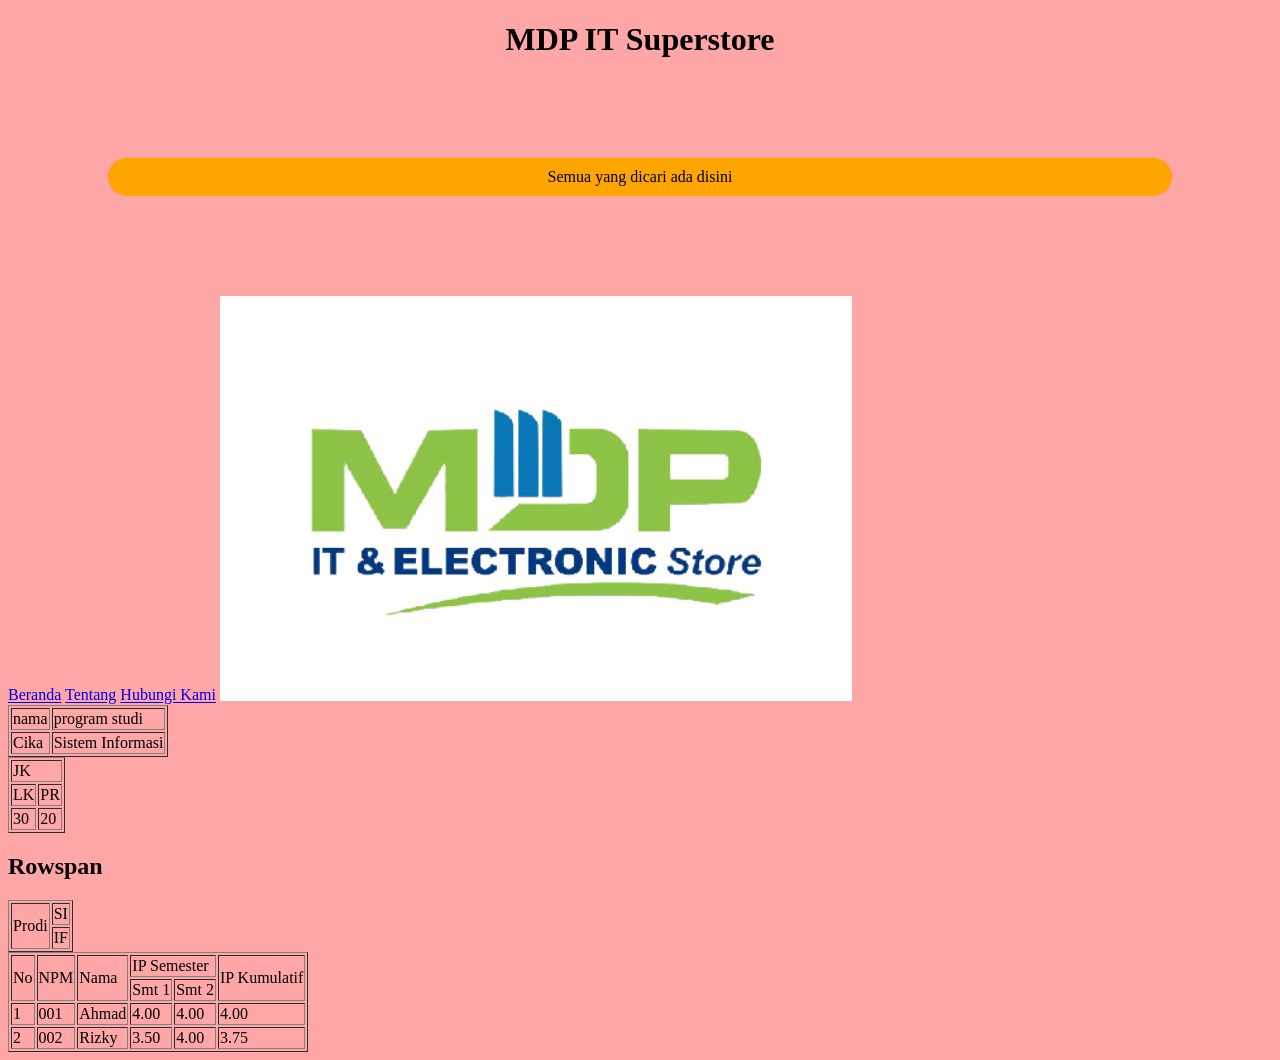
<file: index.html>
<!DOCTYPE html>
<html lang="en">
<head>
    <meta charset="UTF-8">
    <meta name="viewport" content="width=device-width, initial-scale=1.0">
    <title>Halaman Utama</title>
    <link rel="stylesheet" href="css/style.css">
</head>
<body>
    <!-- tag heading: h1 smpai h6 -->
    <h1 class="txt-center">MDP IT Superstore</h1>
    <p class="bg-warning txt-black txt-center p-1 m-1">Semua yang dicari ada disini</p>
    <!-- ini komentar, komentar tidak ditampilkan pada browser -->

    <!-- hyperlink -->
    <a href="index.html">Beranda</a>
    <a href="tentang.html">Tentang</a>
    <a href="hubungi.html">Hubungi Kami</a>

    <!-- visited link -->
    

     <!-- image -->
      <img src="images/banner.jpg" alt="Gambar banner" width="50%">

     <!-- table -->
      <table border="1">
        <!-- baris -->
         <tr>
            <!-- kolom -->
             <td>
                nama
             </td>
             <td>
                program studi
             </td>
         </tr>
         <tr>
            <td>Cika</td>
            <td>Sistem Informasi</td>
         </tr>
      </table>
      <!-- tabel colspan -->
       <table border="1">
        <!-- baris 1 -->
         <tr>
            <!-- colspan gabung 2 kolom jadi 1 -->
             <td colspan="2">JK</td>
         </tr>
         <!-- baris 2 -->
          <tr>
            <td>LK</td>
            <td>PR</td>
          </tr>
          <tr>
            <td>30</td>
            <td>20</td>
          </tr>
       </table>

       <h2>Rowspan</h2>
       <!-- tabel rowspan -->
        <table border="1">
            <!-- baris 1 -->
             <tr>
                <td rowspan="2">Prodi</td>
                <td>SI</td>
             </tr>
             <!-- baris 2 -->
              <tr>
                <td>IF</td>
              </tr>
        </table>

        <!-- Latihan Table -->
         <table border="1">
         <tr>
            <td rowspan="2">No</td>
            <td rowspan="2">NPM</td>
            <td rowspan="2">Nama</td>
            <td colspan="2">IP Semester</td>
            <td rowspan="2">IP Kumulatif</td>
        </tr>
        <tr>
            <td>Smt 1</td>
            <td>Smt 2</td>
        </tr>
        <tr>
            <td>1</td>
            <td>001</td>
            <td>Ahmad</td>
            <td>4.00</td>
            <td>4.00</td>
            <td>4.00</td>
        </tr>
        <tr>
            <td>2</td>
            <td>002</td>
            <td>Rizky</td>
            <td>3.50</td>
            <td>4.00</td>
            <td>3.75</td>
        </tr>
        </table>
</body>
</html>
</file>
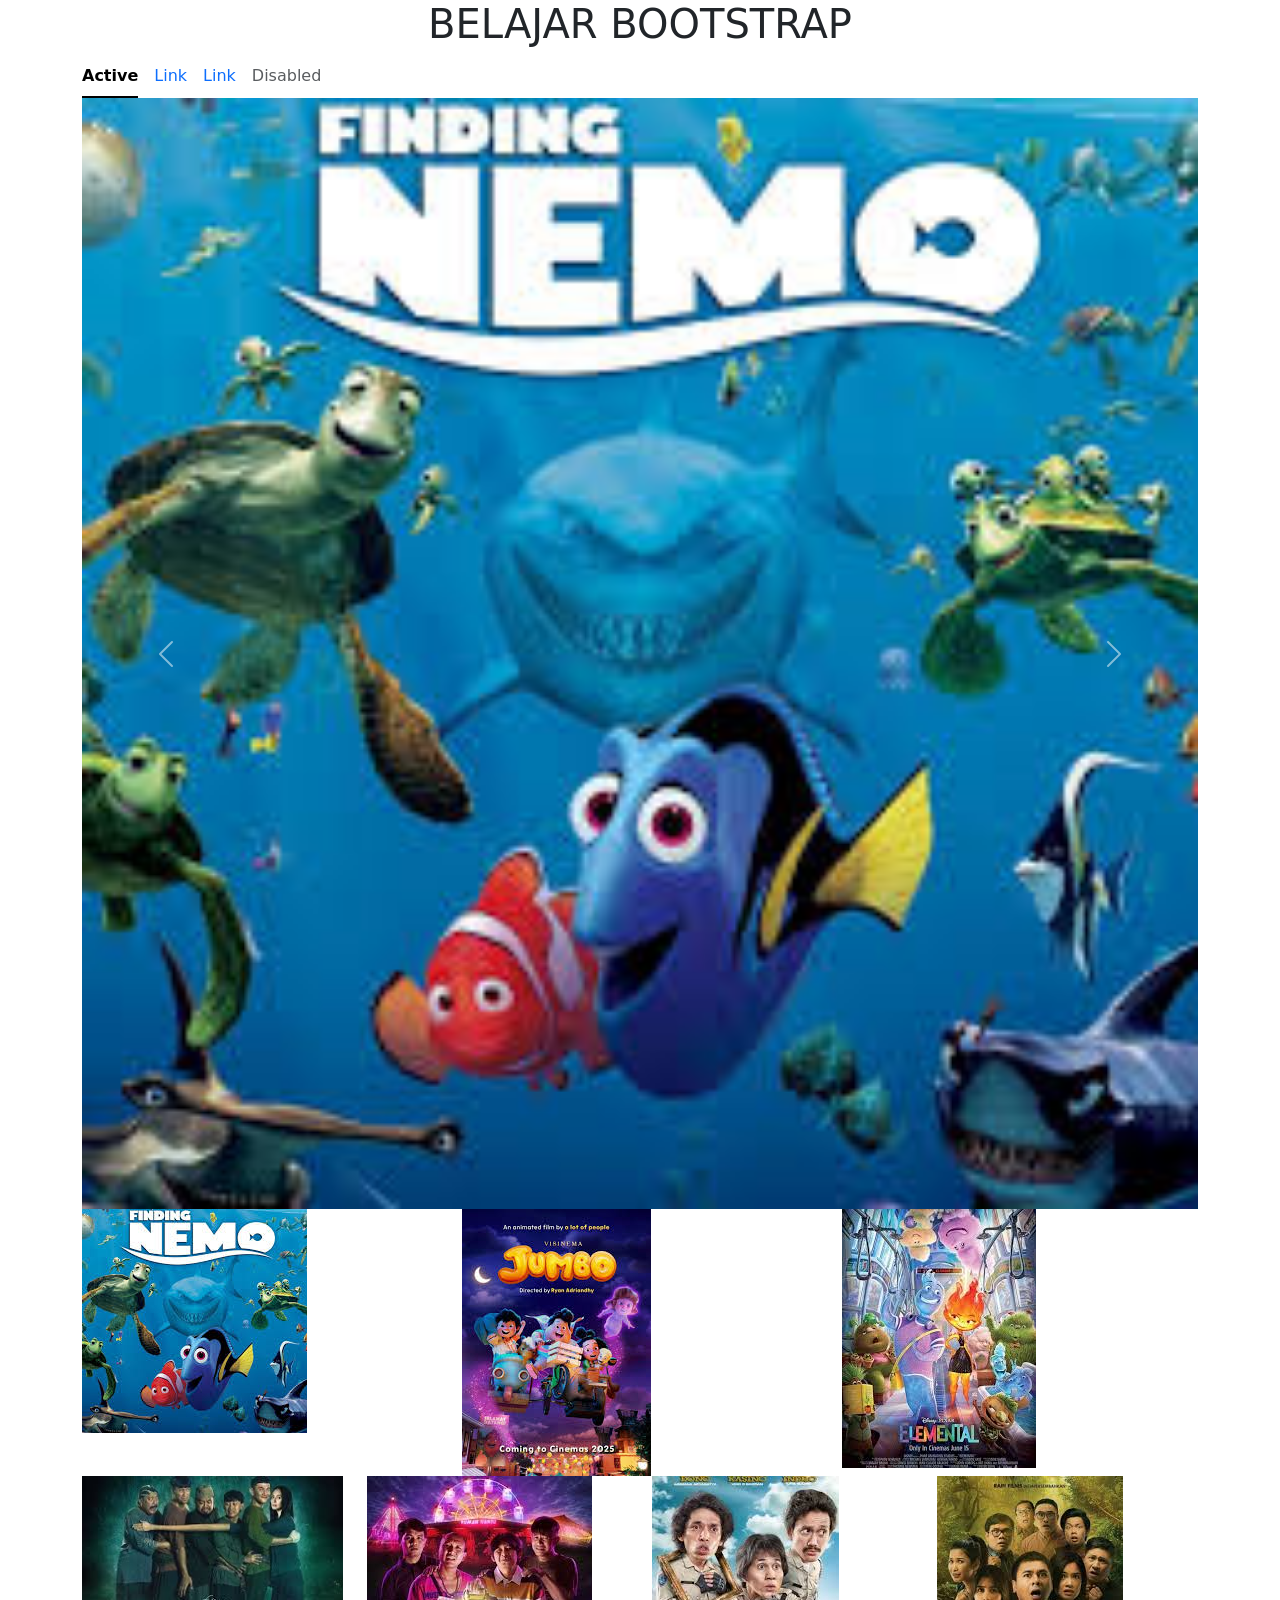
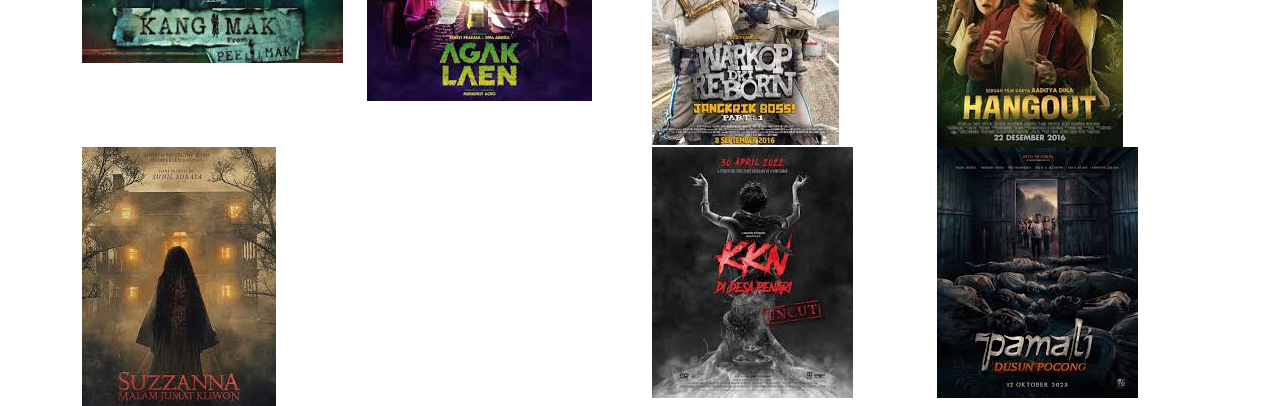
<file: Bootstrap/index.html>
<!DOCTYPE html>
<html lang="en">
<head>
    <meta charset="UTF-8">
    <meta name="viewport" content="width=device-width, initial-scale=1.0">
    <title>Belajar Bootstrap</title>
    <!-- Bootstrap CSS -->
     <link href="https://cdn.jsdelivr.net/npm/bootstrap@5.3.3/dist/css/bootstrap.min.css" rel="stylesheet" integrity="sha384-QWTKZyjpPEjISv5WaRU9OFeRpok6YctnYmDr5pNlyT2bRjXh0JMhjY6hW+ALEwIH" crossorigin="anonymous">
</head>
<body>
    <div class="container">
        <!-- container / container -->
         <h1 class="text-center text-uppercase">Belajar Bootstrap</h1>
         <!-- navs & tabs -->
          <ul class="nav nav-underline">
  <li class="nav-item">
    <a class="nav-link active" aria-current="page" href="#">Active</a>
  </li>
  <li class="nav-item">
    <a class="nav-link" href="#">Link</a>
  </li>
  <li class="nav-item">
    <a class="nav-link" href="#">Link</a>
  </li>
  <li class="nav-item">
    <a class="nav-link disabled" aria-disabled="true">Disabled</a>
  </li>
</ul>

         <!-- carousel -->
         <div id="carouselExample" class="carousel slide">
  <div class="carousel-inner">
    <div class="carousel-item active">
      <img src="image/film1.jpg" class="d-block w-100" alt="...">
    </div>
    <div class="carousel-item">
      <img src="image/film2.jpg" class="d-block w-100" alt="...">
    </div>
    <div class="carousel-item">
      <img src="image/film3.jpg" class="d-block w-100" alt="...">
    </div>
  </div>
  <button class="carousel-control-prev" type="button" data-bs-target="#carouselExample" data-bs-slide="prev">
    <span class="carousel-control-prev-icon" aria-hidden="true"></span>
    <span class="visually-hidden">Previous</span>
  </button>
  <button class="carousel-control-next" type="button" data-bs-target="#carouselExample" data-bs-slide="next">
    <span class="carousel-control-next-icon" aria-hidden="true"></span>
    <span class="visually-hidden">Next</span>
  </button>
</div>
         <!-- row 1 -->
         <div class="row">
            <!-- row / baris -->
             <!-- misal mau masukkin gambar -->
            <!-- img src="image/gambar.jpg" alt="" class="img-fluid" -->
             <div class="col">
                <img src="image/film1.jpg" alt="" class="img-fluid">
             </div>
             <div class="col">
                <img src="image/film2.jpg" alt="" class="img-fluid">
             </div>
             <div class="col">
                <img src="image/film3.jpg" alt="" class="img-fluid">
             </div>
         </div>
         
         <!-- row 2 -->
        <div class="row">
                    <div class="col-lg-3 col-md-6">
                        <img src="image/film5.jpg" alt="" class="img-fluid">
                    </div>
                    <div class="col-lg-3 col-md-6">
                        <img src="image/film6.jpg" alt="" class="img-fluid">
                    </div>
                    <div class="col-lg-3 col-md-6">
                        <img src="image/film7.jpg" alt="" class="img-fluid">
                    </div>
                    <div class="col-lg-3 col-md-6">
                        <img src="image/film8.jpg" alt="" class="img-fluid">
                    </div>
        </div>

        <!-- row 3 -->
        <div class="row">
                    <div class="col-lg-6 col-md-12">
                        <img src="image/film9.jpg" alt="" class="img-fluid">
                    </div>
                    <div class="col-lg-3 col-md-6">
                        <img src="image/film10.jpg" alt="" class="img-fluid">
                    </div>
                    <div class="col-lg-3 col-md-6">
                        <img src="image/film11.jpg" alt="" class="img-fluid">
                    </div>
        </div>
    </div>
    <script src="https://cdn.jsdelivr.net/npm/bootstrap@5.3.3/dist/js/bootstrap.bundle.min.js" integrity="sha384-YvpcrYf0tY3lHB60NNkmXc5s9fDVZLESaAA55NDzOxhy9GkcIdslK1eN7N6jIeHz" crossorigin="anonymous"></script>
</body>
</html>
</file>
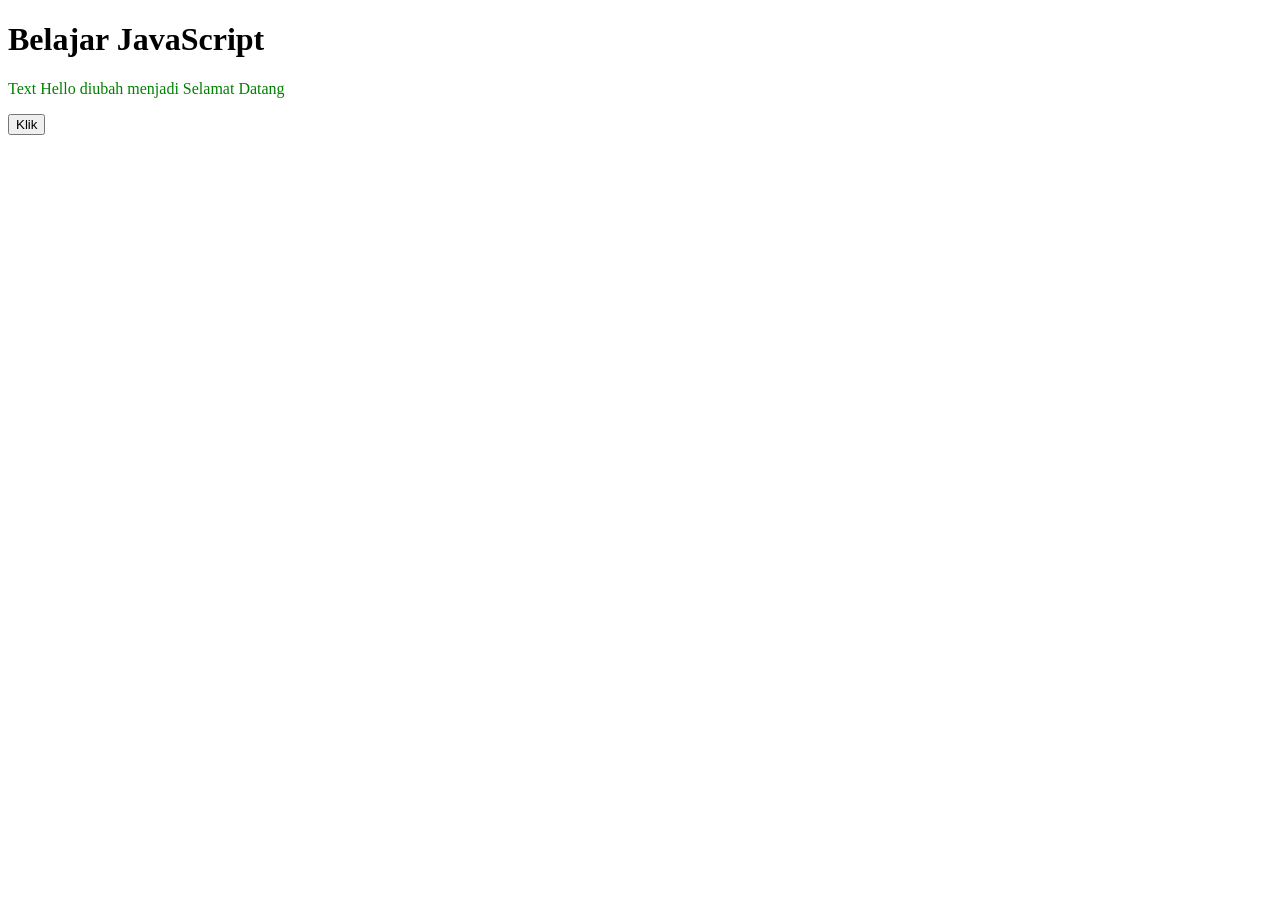
<file: javascript/index.html>
<!DOCTYPE html>
<html lang="en">
<head>
    <meta charset="UTF-8">
    <meta name="viewport" content="width=h1, initial-scale=1.0">
    <title>Belajar Javascript</title>
</head>
<body>
    <h1>Belajar JavaScript</h1>
    <p id="demo">Hello</p>

    <!-- online js -->
     <button onclick="alert('Selamat Datang')">Klik</button>
     
    <!-- internal js -->
    <script>
        //ini komentar di js
        //mengubah konten paragraf id=demo
        document.getElementById("demo").innerHTML = "Text Hello diubah menjadi Selamat Datang";

        //mengubah warna paragraf id=demo
        document.getElementById("demo").style.color = "green";

        //menampilkan pesan pada console
        console.log("Pesan ini Dilihat di console Browser");
    </script>

    <!-- external js -->
     <script src="script.js"></script>
</body>
</html>
</file>
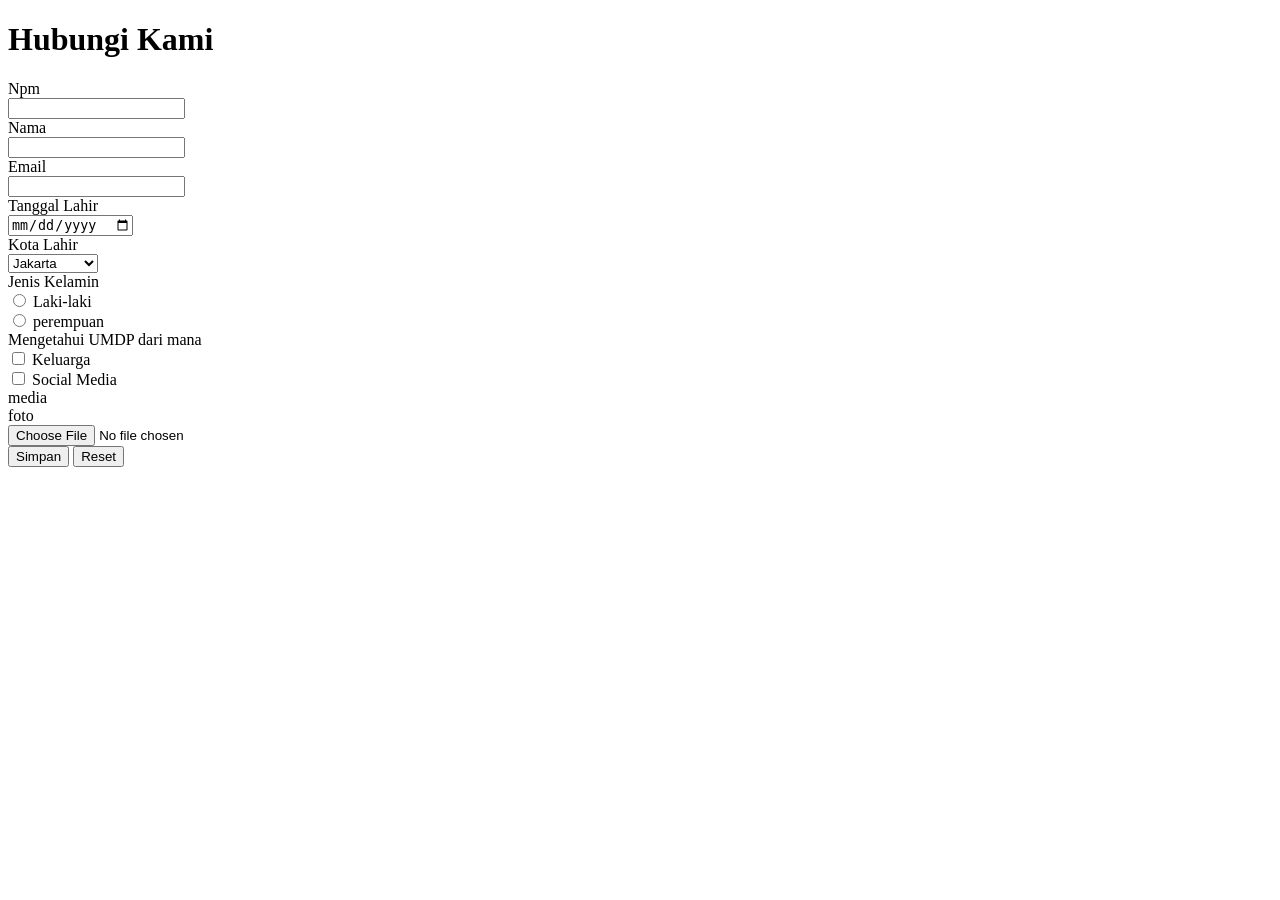
<file: hubungi.html>
<!DOCTYPE html>
<html lang="en">
<head>
    <meta charset="UTF-8">
    <meta name="viewport" content="width=device-width, initial-scale=1.0">
    <title>Hubungi Kami</title>
</head>
<body>
    <h1>Hubungi Kami</h1>
    <!-- Form -->
    <form action="submit.html" method="post">
        Npm <br>
        <input type="text" name="npm" id="npm"> <br>
        Nama <br>
        <input type="text" name="nama" id="nama"> <br>
        Email <br>
        <input type="email" name="email" id="email"> <br>
        Tanggal Lahir <br>
        <input type="date" name="tglLahir" id="tglLahir"> <br>
        Kota Lahir <br>
        <select name="kotaLahir" id="kotaLahir">
            <option value="JKT">Jakarta</option>
            <option value="PLB">Palembang</option>
            <option value="BTM">Batam</option>
        </select> <br>
        Jenis Kelamin <br>
        <input type="radio" name="jk" value="L">
        Laki-laki <br>
        <input type="radio" name="jk" value="P">
        perempuan <br>
        Mengetahui UMDP dari mana <br>
        <input type="checkbox" name="cb1" value="K">
        Keluarga <br>
        <input type="checkbox" name="cb1" value="S">
        Social Media <br>
        media <br>
        foto <br>
        <input type="file" name="foto" id=""> <br>
        <button type="submit">Simpan</button>
        <button type="reset">Reset</button>
    </form>
</body>
</html>
</file>
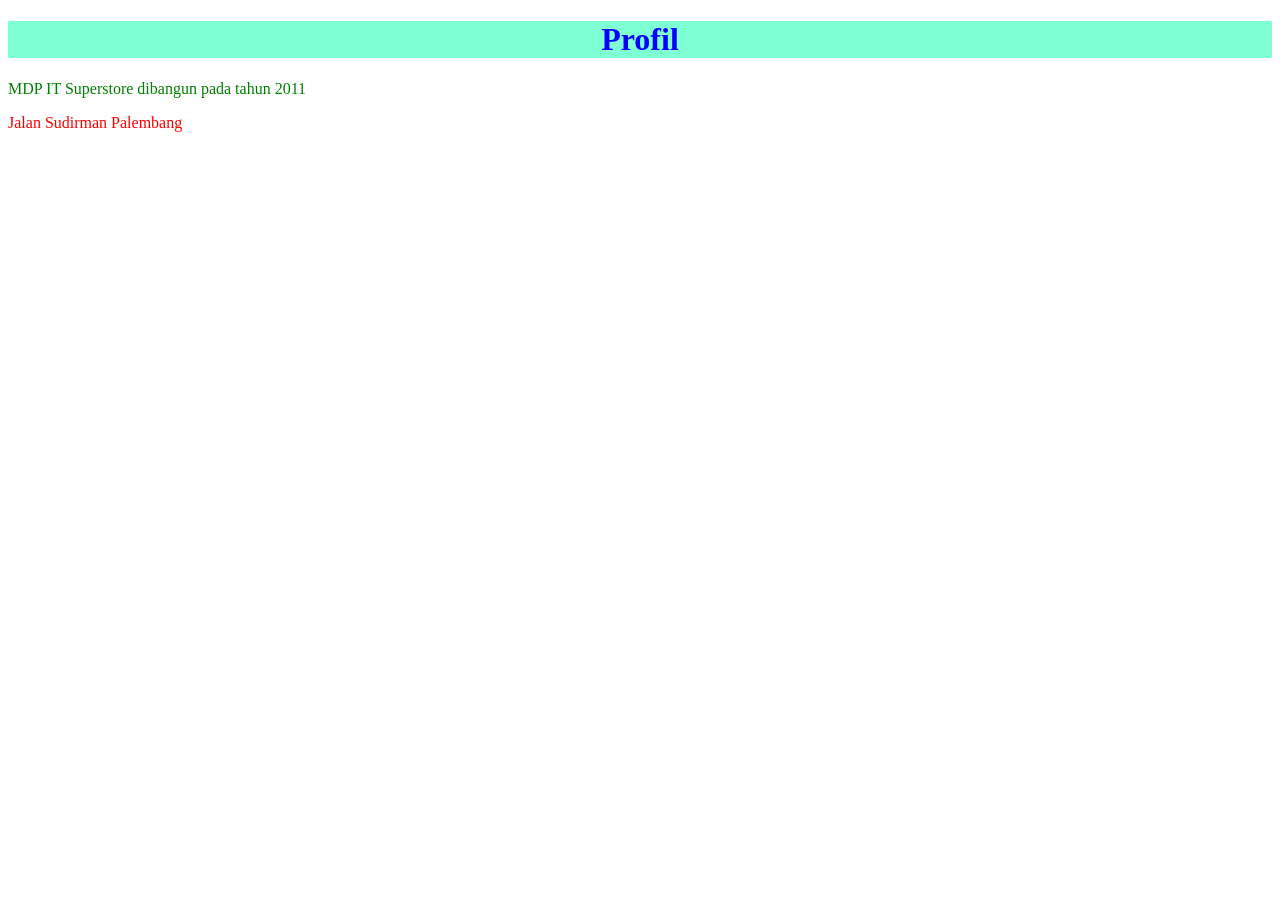
<file: profil.html>
<!DOCTYPE html>
<html lang="en">
<head>
    <meta charset="UTF-8">
    <meta name="viewport" content="width=device-width, initial-scale=1.0">
    <title>Profil</title>
    <style>
        /* internal css */
        /* element selector */
        p { color: green;}
        body { font-family: Verdana;}
        /* id selector */
        #para1 {color: red;}

        /* class selector */
        .bg-primary {background-color: aquamarine;}
        .txt-center {text-align: center;}
    </style>
</head>
<body>
    <!-- inline css -->
     <h1 class="bg-primary txt-center" style="color: blue;">Profil</h1>

     <p>MDP IT Superstore dibangun pada tahun 2011</p>
     <p id="para1">Jalan Sudirman Palembang</p>
     
</body>
</html>
</file>
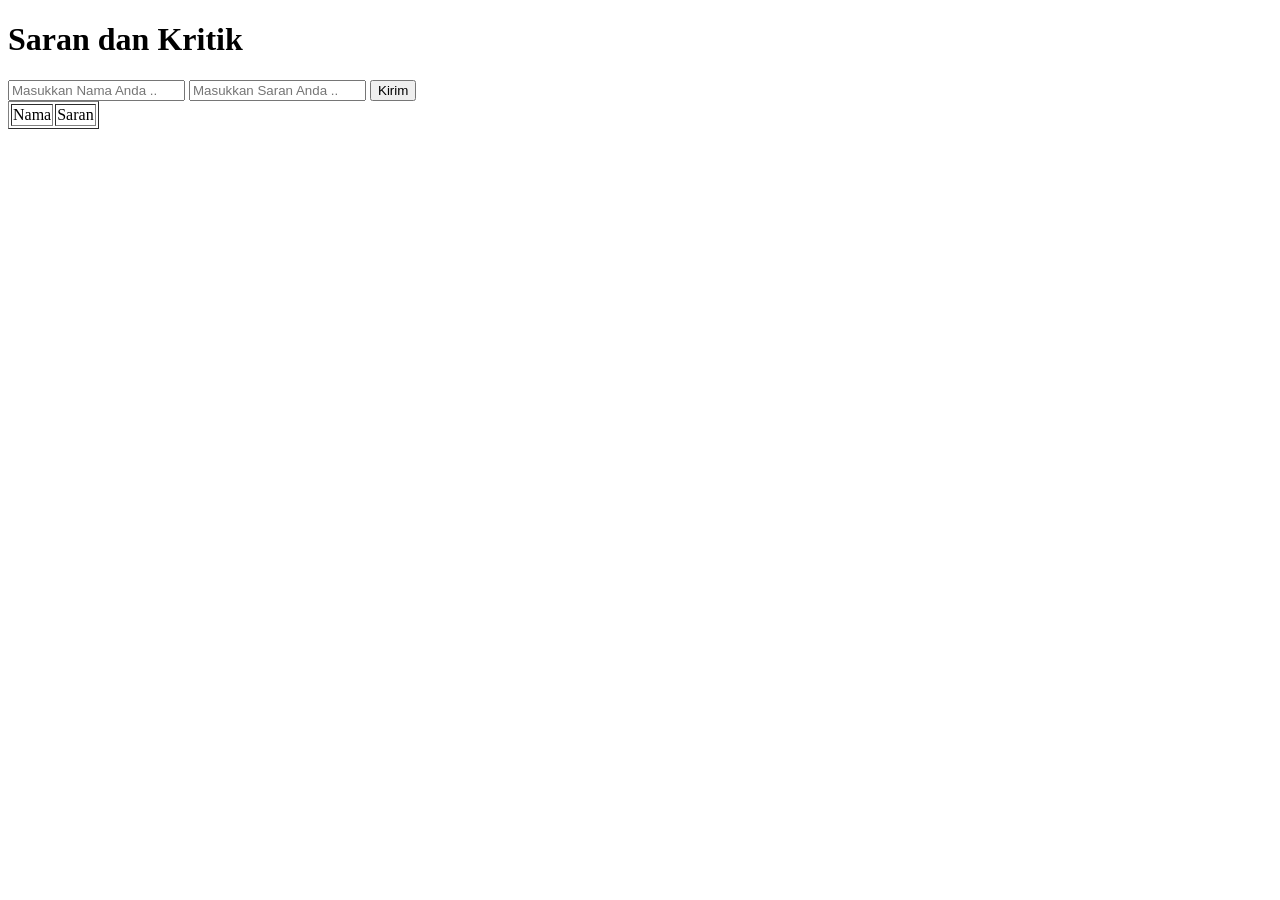
<file: javascript/pesan.html>
<!DOCTYPE html>
<html lang="en">
<head>
    <meta charset="UTF-8">
    <meta name="viewport" content="width=device-width, initial-scale=1.0">
    <title>Document</title>
</head>
<body>
    <h1>Saran dan Kritik</h1>
    <input type="text" id="nama" placeholder="Masukkan Nama Anda ..">
<!-- Tampah Input Saran -->
    <input type="text" id="saran" placeholder="Masukkan Saran Anda ..">

    <button onclick="kirim()">Kirim</button>

    <!-- <ul id="list-pesan"> -->

        <table border="1">
            <thead>
                <tr>
                    <td>Nama</td>
                    <td>Saran</td>
                </tr>
            </thead>
            <tbody id="list-pesan"></tbody>
        </table>

    <ul id="list-pesan"></ul>
    <script src="script.js"></script>
</body>
</html>
</file>
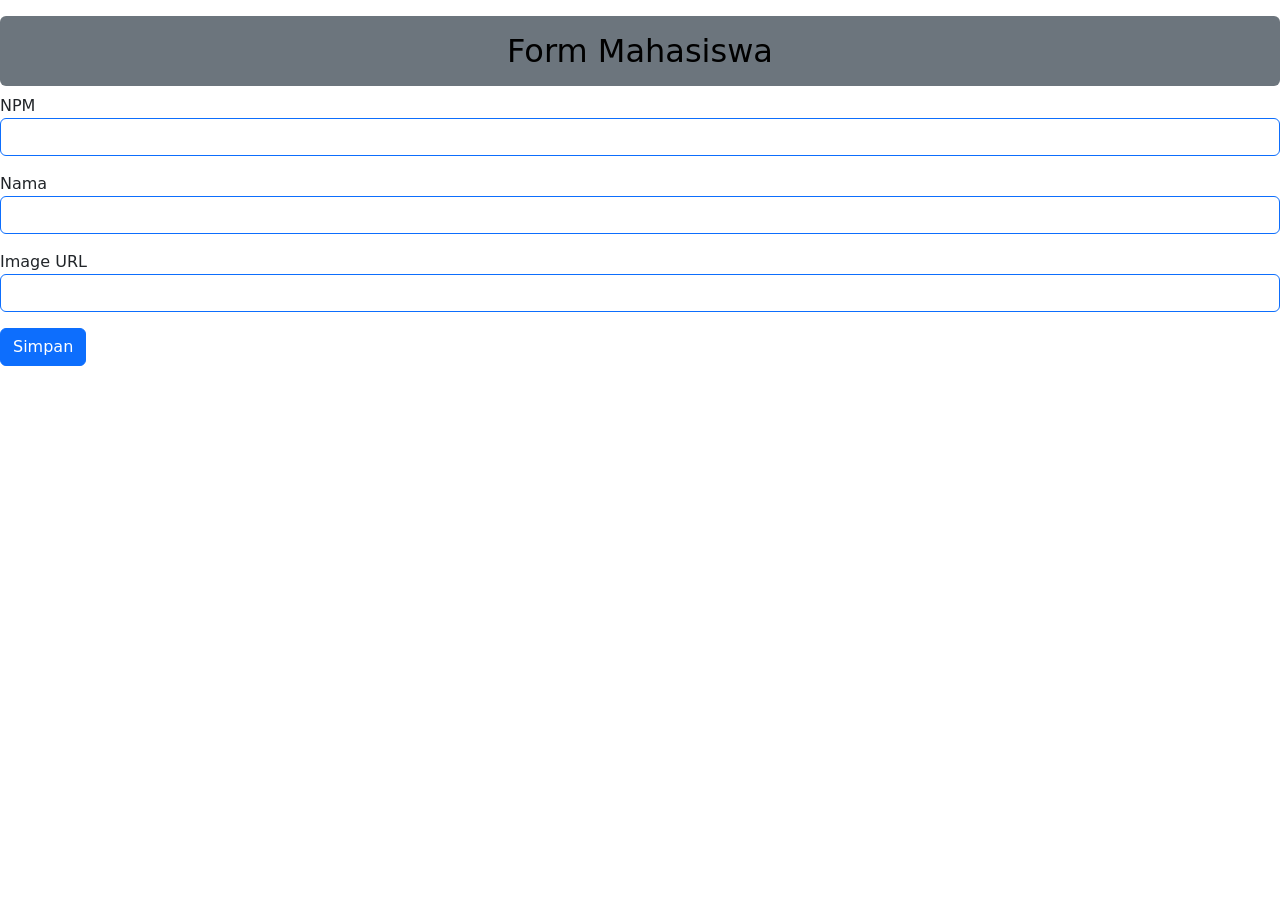
<file: localstrorage/form.html>
<!DOCTYPE html>
<html lang="en">
<head>
    <meta charset="UTF-8">
    <meta name="viewport" content="width=device-width, initial-scale=1.0">
    <title>Form Mahasiswa</title>
    <link href="https://cdn.jsdelivr.net/npm/bootstrap@5.3.8/dist/css/bootstrap.min.css" rel="stylesheet" integrity="sha384-sRIl4kxILFvY47J16cr9ZwB07vP4J8+LH7qKQnuqkuIAvNWLzeN8tE5YBujZqJLB" crossorigin="anonymous">
</head>
<body>
    <div class="countainer">
    <h2 class=" text-center bg-secondary text-black p-3 rounded mt-3">Form Mahasiswa</h2>
    NPM 
    <input type="text" id="npm" class="form-control border-primary mb-3"/>
    Nama 
    <input type="text" id="nama" class="form-control border-primary mb-3"/>
    Image URL 
    <input type="text" id="imageUrl" class="form-control border-primary mb-3"/>
    <button onclick="simpan()" class="btn btn-primary btn-block">Simpan</button>
    <div id="list-mhs" class="row"></div>
    </div>

    <script src="scriptls.js"></script>
    <script src="https://cdn.jsdelivr.net/npm/bootstrap@5.3.8/dist/js/bootstrap.bundle.min.js" integrity="sha384-FKyoEForCGlyvwx9Hj09JcYn3nv7wiPVlz7YYwJrWVcXK/BmnVDxM+D2scQbITxI" crossorigin="anonymous"></script>
</body>
</html>
</file>
<file: css/style.css>
/* elment selector */
body {
    background-color: #FFA6A6;
    color: black;
    font-family: verdana;
    /* untuk variasi jenis text */
}

.txt-center {
}

.txt-center{text-align: center;}
/* letak huruf */
.bg-warning {background-color: orange; border-radius: 20px;}
/* misal  border-radius: 20px; gini aja jadi seluruh sisi jadi 20px
tapi kalau border-radius: 20px 0px 20px 0px; ada 4 px jadi tiap sisi itu beda2 radius lengkungannya*/
/* border radius untuk Slengkungan di ujung border */
/* untuk bg, warning itu biasanya nama untng bg kuning */
.txt-black {color: black;}
/* untuk wrna text */
.p-1 {padding: 10px;}
/* padding itu sisi dalam border text */
.m-1 {margin: 100px;}
/* margin itu sisi luar border text */
</file>
